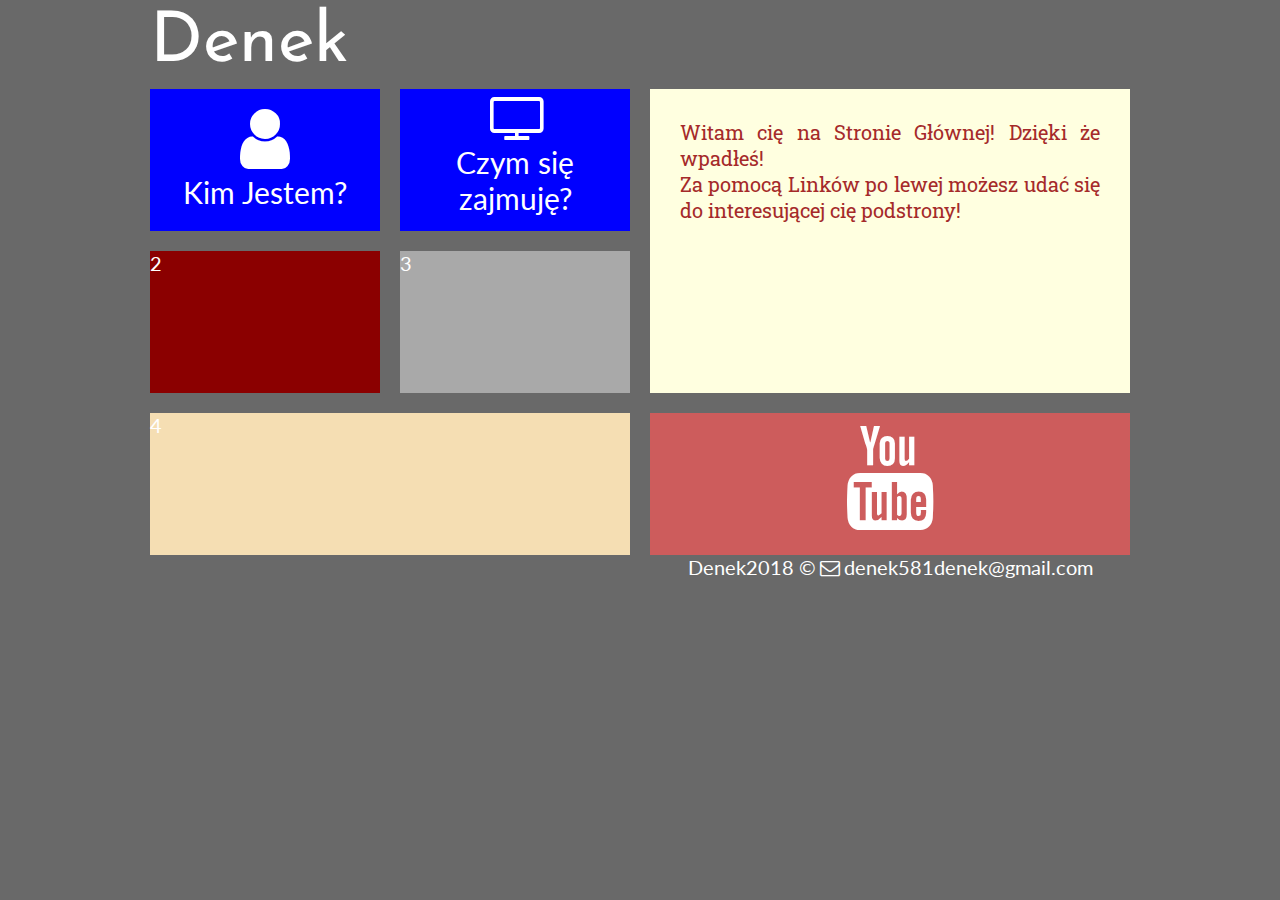
<file: index.html>
<!DOCTYPE html>
<html lang="pl">
<head>
  

   <meta charset="UTF-8">
   <title> Denek</title>
   
</head>
<body>
  <link href="https://fonts.googleapis.com/css?family=Roboto+Slab" rel="stylesheet"> 
   <link rel="stylesheet" href="style.css" type="text/css" />
   <link rel="stylesheet" href="css/fontello.css" type="text/css" />
   <link href="https://fonts.googleapis.com/css?family=Josefin+Sans|Lato" rel="stylesheet"> 
<div id="container">
   <div class="rectangle">
   <div id="logo">Denek</div>
          <div style="clear:both;"></div>
          </div>
  
   <div class="square"> 
          <a href="" class="kimjestemlink"><div class="tile1"><i class="icon-user"></i>
             <br>Kim Jestem? </div></a>
          <a href="czym%20si%C4%99%20zajmuj%C4%99.html" class="czymsiezajmujelink"><div class="tile1"><i class="icon-television"></i>
          <br>Czym się zajmuję?
            </div></a>
          <div style="clear: both;"></div>
          
          <div class="tile2">2</div>
          <div class="tile3">3</div>
          <div style="clear: both;"></div>
          
          <div class="tile4">4</div>
       </div>
<div class="square">
      <div class="tile5">Witam cię na Stronie Głównej! Dzięki że wpadłeś! <br /> Za pomocą Linków po lewej możesz udać się do interesującej cię podstrony!<br /><br />

      </div>
   <a href="https://www.youtube.com/channel/UCEOlfgcNsyFwnqqFIfwFzhw" class="ytlink" target="_blank"><div class="yt"><i class="icon-youtube"></i></div></a>
     
 
   </div>
      
   <div class="footer">Denek2018 &copy;<i class="icon-mail"></i>denek581denek@gmail.com
       </div>
        
       </div> 
   
   
   
</body>
</html>
</file>
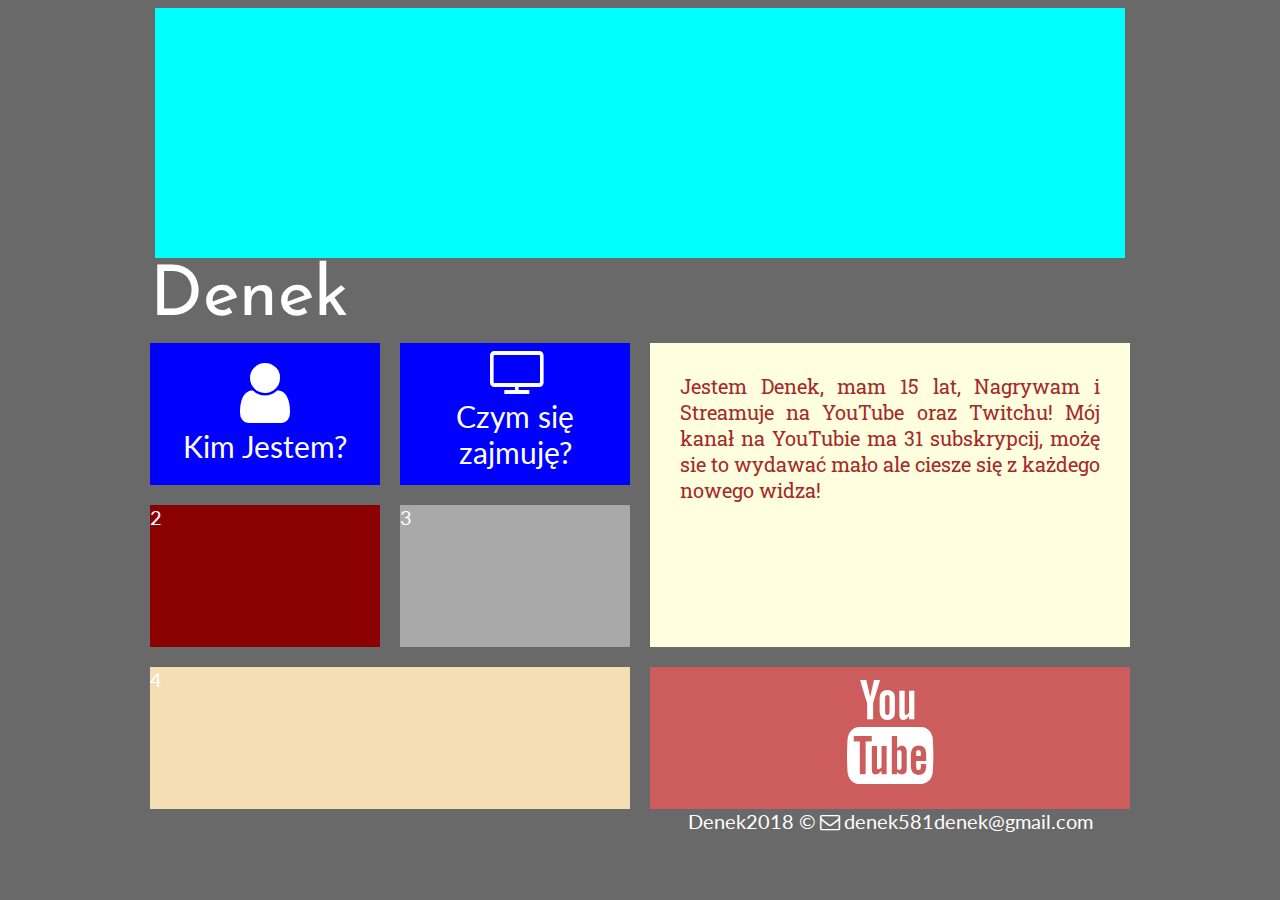
<file: czym się zajmuję.html>
<!DOCTYPE html>
<html lang="pl">
<head>
   <div align="center">
   <script async src="//pagead2.googlesyndication.com/pagead/js/adsbygoogle.js"></script>
<!-- Reklama -->
<ins class="adsbygoogle"
     style="display:inline-block;width:970px;height:250px"
     data-ad-client="ca-pub-6796675167641374"
     data-ad-slot="1997542067"></ins>
<script>
(adsbygoogle = window.adsbygoogle || []).push({});
</script>
   </div>
   <meta charset="UTF-8">
   <title> Denek</title>
   
</head>
<body>
  <link href="https://fonts.googleapis.com/css?family=Roboto+Slab" rel="stylesheet"> 
   <link rel="stylesheet" href="style.css" type="text/css" />
   <link rel="stylesheet" href="css/fontello.css" type="text/css" />
   <link href="https://fonts.googleapis.com/css?family=Josefin+Sans|Lato" rel="stylesheet"> 
<div id="container">
   <div class="rectangle">
      <a href="index.html" class="strglink"><div id="logo">Denek</div></a>
          <div style="clear:both;"></div>
          </div>
  
   <div class="square"> 
          <div class="tile1"><i class="icon-user"></i>
          <br>Kim Jestem?
          </div>
          <div class="tile1"><i class="icon-television"></i>
          <br>Czym się zajmuję?
          </div>
          <div style="clear: both;"></div>
          
          <div class="tile2">2</div>
          <div class="tile3">3</div>
          <div style="clear: both;"></div>
          
          <div class="tile4">4</div>
       </div>
<div class="square">
      <div class="tile5">Jestem Denek, mam 15 lat, Nagrywam i Streamuje na YouTube oraz Twitchu! Mój kanał na YouTubie ma 31 subskrypcij, możę sie to wydawać mało ale ciesze się z każdego nowego widza! <br /><br />

      </div>
   <a href="https://www.youtube.com/channel/UCEOlfgcNsyFwnqqFIfwFzhw" class="ytlink" target="_blank"><div class="yt"><i class="icon-youtube"></i></div></a>
     
 
   </div>
      
   <div class="footer">Denek2018 &copy;<i class="icon-mail"></i>denek581denek@gmail.com
       </div>
        
       </div> 
   
   
   
</body>
</html>
</file>
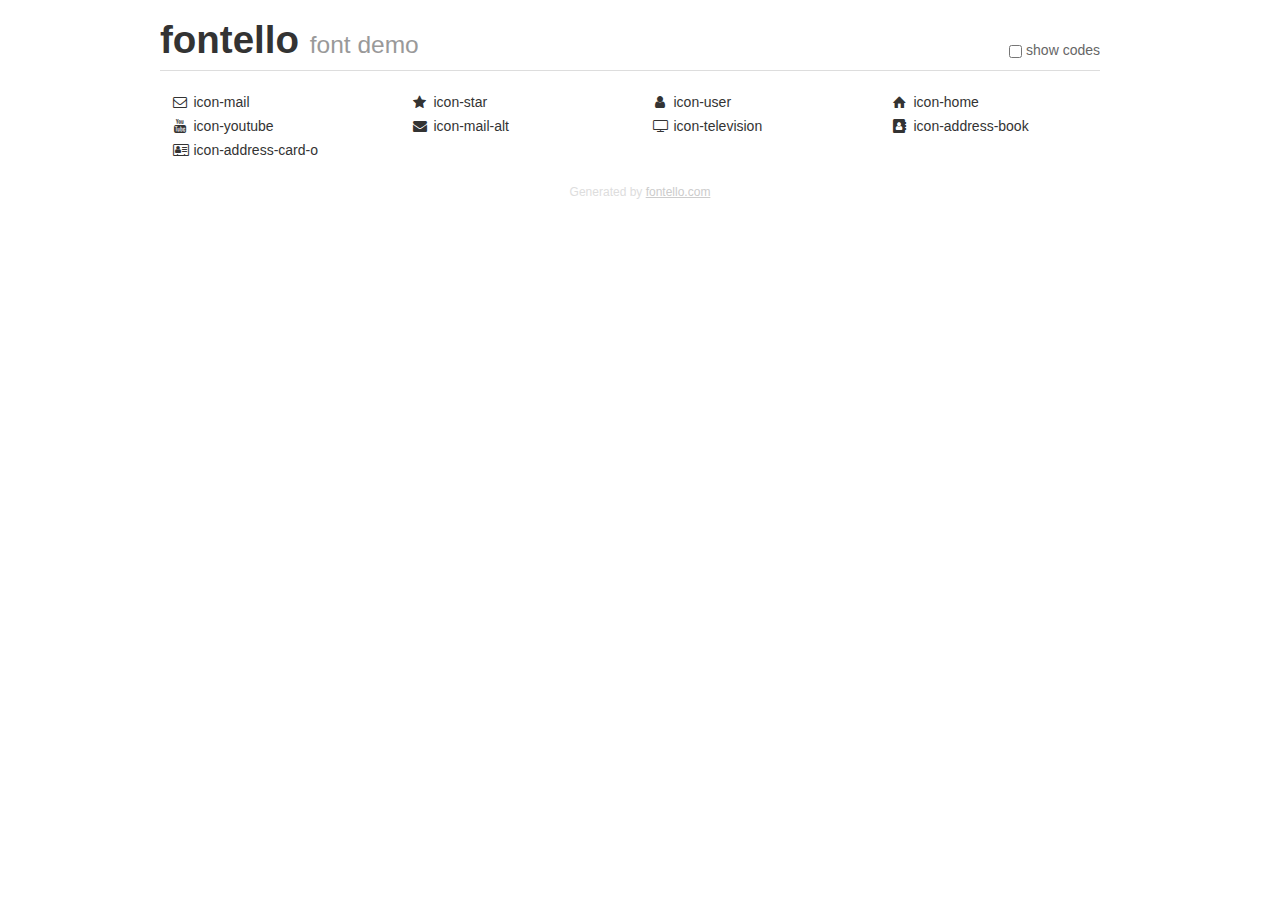
<file: fontello-587de907/fontello-587de907/demo.html>
<!DOCTYPE html>
<html>
  <head><!--[if lt IE 9]><script language="javascript" type="text/javascript" src="//html5shim.googlecode.com/svn/trunk/html5.js"></script><![endif]-->
    <meta charset="UTF-8"><style>/*
 * Bootstrap v2.2.1
 *
 * Copyright 2012 Twitter, Inc
 * Licensed under the Apache License v2.0
 * http://www.apache.org/licenses/LICENSE-2.0
 *
 * Designed and built with all the love in the world @twitter by @mdo and @fat.
 */
.clearfix {
  *zoom: 1;
}
.clearfix:before,
.clearfix:after {
  display: table;
  content: "";
  line-height: 0;
}
.clearfix:after {
  clear: both;
}
html {
  font-size: 100%;
  -webkit-text-size-adjust: 100%;
  -ms-text-size-adjust: 100%;
}
a:focus {
  outline: thin dotted #333;
  outline: 5px auto -webkit-focus-ring-color;
  outline-offset: -2px;
}
a:hover,
a:active {
  outline: 0;
}
button,
input,
select,
textarea {
  margin: 0;
  font-size: 100%;
  vertical-align: middle;
}
button,
input {
  *overflow: visible;
  line-height: normal;
}
button::-moz-focus-inner,
input::-moz-focus-inner {
  padding: 0;
  border: 0;
}
body {
  margin: 0;
  font-family: "Helvetica Neue", Helvetica, Arial, sans-serif;
  font-size: 14px;
  line-height: 20px;
  color: #333;
  background-color: #fff;
}
a {
  color: #08c;
  text-decoration: none;
}
a:hover {
  color: #005580;
  text-decoration: underline;
}
.row {
  margin-left: -20px;
  *zoom: 1;
}
.row:before,
.row:after {
  display: table;
  content: "";
  line-height: 0;
}
.row:after {
  clear: both;
}
[class*="span"] {
  float: left;
  min-height: 1px;
  margin-left: 20px;
}
.container,
.navbar-static-top .container,
.navbar-fixed-top .container,
.navbar-fixed-bottom .container {
  width: 940px;
}
.span12 {
  width: 940px;
}
.span11 {
  width: 860px;
}
.span10 {
  width: 780px;
}
.span9 {
  width: 700px;
}
.span8 {
  width: 620px;
}
.span7 {
  width: 540px;
}
.span6 {
  width: 460px;
}
.span5 {
  width: 380px;
}
.span4 {
  width: 300px;
}
.span3 {
  width: 220px;
}
.span2 {
  width: 140px;
}
.span1 {
  width: 60px;
}
[class*="span"].pull-right,
.row-fluid [class*="span"].pull-right {
  float: right;
}
.container {
  margin-right: auto;
  margin-left: auto;
  *zoom: 1;
}
.container:before,
.container:after {
  display: table;
  content: "";
  line-height: 0;
}
.container:after {
  clear: both;
}
p {
  margin: 0 0 10px;
}
.lead {
  margin-bottom: 20px;
  font-size: 21px;
  font-weight: 200;
  line-height: 30px;
}
small {
  font-size: 85%;
}
h1 {
  margin: 10px 0;
  font-family: inherit;
  font-weight: bold;
  line-height: 20px;
  color: inherit;
  text-rendering: optimizelegibility;
}
h1 small {
  font-weight: normal;
  line-height: 1;
  color: #999;
}
h1 {
  line-height: 40px;
}
h1 {
  font-size: 38.5px;
}
h1 small {
  font-size: 24.5px;
}
body {
  margin-top: 90px;
}
.header {
  position: fixed;
  top: 0;
  left: 50%;
  margin-left: -480px;
  background-color: #fff;
  border-bottom: 1px solid #ddd;
  padding-top: 10px;
  z-index: 10;
}
.footer {
  color: #ddd;
  font-size: 12px;
  text-align: center;
  margin-top: 20px;
}
.footer a {
  color: #ccc;
  text-decoration: underline;
}
.the-icons {
  font-size: 14px;
  line-height: 24px;
}
.switch {
  position: absolute;
  right: 0;
  bottom: 10px;
  color: #666;
}
.switch input {
  margin-right: 0.3em;
}
.codesOn .i-name {
  display: none;
}
.codesOn .i-code {
  display: inline;
}
.i-code {
  display: none;
}
@font-face {
      font-family: 'fontello';
      src: url('./font/fontello.eot?61235980');
      src: url('./font/fontello.eot?61235980#iefix') format('embedded-opentype'),
           url('./font/fontello.woff?61235980') format('woff'),
           url('./font/fontello.ttf?61235980') format('truetype'),
           url('./font/fontello.svg?61235980#fontello') format('svg');
      font-weight: normal;
      font-style: normal;
    }
     
     
    .demo-icon
    {
      font-family: "fontello";
      font-style: normal;
      font-weight: normal;
      speak: none;
     
      display: inline-block;
      text-decoration: inherit;
      width: 1em;
      margin-right: .2em;
      text-align: center;
      /* opacity: .8; */
     
      /* For safety - reset parent styles, that can break glyph codes*/
      font-variant: normal;
      text-transform: none;
     
      /* fix buttons height, for twitter bootstrap */
      line-height: 1em;
     
      /* Animation center compensation - margins should be symmetric */
      /* remove if not needed */
      margin-left: .2em;
     
      /* You can be more comfortable with increased icons size */
      /* font-size: 120%; */
     
      /* Font smoothing. That was taken from TWBS */
      -webkit-font-smoothing: antialiased;
      -moz-osx-font-smoothing: grayscale;
     
      /* Uncomment for 3D effect */
      /* text-shadow: 1px 1px 1px rgba(127, 127, 127, 0.3); */
    }
     </style>
    <link rel="stylesheet" href="css/animation.css"><!--[if IE 7]><link rel="stylesheet" href="css/" + font.fontname + "-ie7.css"><![endif]-->
    <script>
      function toggleCodes(on) {
        var obj = document.getElementById('icons');
      
        if (on) {
          obj.className += ' codesOn';
        } else {
          obj.className = obj.className.replace(' codesOn', '');
        }
      }
      
    </script>
  </head>
  <body>
    <div class="container header">
      <h1>fontello <small>font demo</small></h1>
      <label class="switch">
        <input type="checkbox" onclick="toggleCodes(this.checked)">show codes
      </label>
    </div>
    <div class="container" id="icons">
      <div class="row">
        <div class="the-icons span3" title="Code: 0xe800"><i class="demo-icon icon-mail">&#xe800;</i> <span class="i-name">icon-mail</span><span class="i-code">0xe800</span></div>
        <div class="the-icons span3" title="Code: 0xe801"><i class="demo-icon icon-star">&#xe801;</i> <span class="i-name">icon-star</span><span class="i-code">0xe801</span></div>
        <div class="the-icons span3" title="Code: 0xe802"><i class="demo-icon icon-user">&#xe802;</i> <span class="i-name">icon-user</span><span class="i-code">0xe802</span></div>
        <div class="the-icons span3" title="Code: 0xe803"><i class="demo-icon icon-home">&#xe803;</i> <span class="i-name">icon-home</span><span class="i-code">0xe803</span></div>
      </div>
      <div class="row">
        <div class="the-icons span3" title="Code: 0xe804"><i class="demo-icon icon-youtube">&#xe804;</i> <span class="i-name">icon-youtube</span><span class="i-code">0xe804</span></div>
        <div class="the-icons span3" title="Code: 0xf0e0"><i class="demo-icon icon-mail-alt">&#xf0e0;</i> <span class="i-name">icon-mail-alt</span><span class="i-code">0xf0e0</span></div>
        <div class="the-icons span3" title="Code: 0xf26c"><i class="demo-icon icon-television">&#xf26c;</i> <span class="i-name">icon-television</span><span class="i-code">0xf26c</span></div>
        <div class="the-icons span3" title="Code: 0xf2b9"><i class="demo-icon icon-address-book">&#xf2b9;</i> <span class="i-name">icon-address-book</span><span class="i-code">0xf2b9</span></div>
      </div>
      <div class="row">
        <div class="the-icons span3" title="Code: 0xf2bc"><i class="demo-icon icon-address-card-o">&#xf2bc;</i> <span class="i-name">icon-address-card-o</span><span class="i-code">0xf2bc</span></div>
      </div>
    </div>
    <div class="container footer">Generated by <a href="http://fontello.com">fontello.com</a></div>
  </body>
</html>
</file>
<file: style.css>
body{
   background-color: dimgrey;
   
      font-size: 20px;
   font-family: 'Lato', sans-serif;
   color: white;
   
}
#container
{
   width: 1000px;
   margin-left: auto;
   margin-right: auto;
   
   
}
.rectangle
{
width: 1000px;   
}
   .square
   {   
   width: 50%;
   float:left;
   }
#logo
{
   margin-left: 10px;
   float: left;
   font-size: 70px;
   width: 1000px;
   font-family: 'Josefin Sans', sans-serif;
 }
.tile1
{
   margin: 10px;
   width: 230px;
   height: 142px;
   background-color: blue;
   float:left;
   text-align: center;
   font-size: 30px;
   color: white;
   text-decoration: none;
   
   
   
   
   }
.tile2
{
   margin: 10px;
   width: 230px;
   height: 142px;
   background-color:darkred;
   float:left;
   }
.tile3
{
   margin: 10px;
   width: 230px;
   height: 142px;
   background-color: darkgrey;
   float:left;
   }

.tile4
{
   margin: 10px;
   width: 480px;
   height: 142px;
   background-color:wheat;
   
   
   }

.tile5
{
   margin: 10px;
   width: 420px;
   height: 244px;
   background-color:lightyellow;
   text-align: justify;
   padding: 30px;
    color: brown;
   font-style: bold;
   font-family: 'Roboto Slab', serif;
   
   }
.yt
{
   width: 480px;
   background-color: indianred;
   margin-top: 20px;
   margin-left: 10px;
   height: 142px;
   
   }
.yt:hover
{
   background-color: brown
}

.tile1:hover
{
   background-color: darkblue;
}
.footer
{
   width: 1000px;
   text-align: center;
   
}
.ytlink
{
   color: white;
   text-decoration: none;
}
.adsbygoogle
{
   background-color: aqua;
   
}

.strglink
{
   color: white;
   text-decoration: none;
}
</file>
<file: css/fontello.css>
@font-face {
  font-family: 'fontello';
  src: url('../font/fontello.eot?22445598');
  src: url('../font/fontello.eot?22445598#iefix') format('embedded-opentype'),
       url('../font/fontello.woff2?22445598') format('woff2'),
       url('../font/fontello.woff?22445598') format('woff'),
       url('../font/fontello.ttf?22445598') format('truetype'),
       url('../font/fontello.svg?22445598#fontello') format('svg');
  font-weight: normal;
  font-style: normal;
}
/* Chrome hack: SVG is rendered more smooth in Windozze. 100% magic, uncomment if you need it. */
/* Note, that will break hinting! In other OS-es font will be not as sharp as it could be */
/*
@media screen and (-webkit-min-device-pixel-ratio:0) {
  @font-face {
    font-family: 'fontello';
    src: url('../font/fontello.svg?22445598#fontello') format('svg');
  }
}
*/
 
 [class^="icon-"]:before, [class*=" icon-"]:before {
  font-family: "fontello";
  font-style: normal;
  font-weight: normal;
  speak: none;
 
  display: inline-block;
  text-decoration: inherit;
  width: 1em;
  margin-right: .2em;
  text-align: center;
  /* opacity: .8; */
 
  /* For safety - reset parent styles, that can break glyph codes*/
  font-variant: normal;
  text-transform: none;
 
  /* fix buttons height, for twitter bootstrap */
  line-height: 1em;
 
  /* Animation center compensation - margins should be symmetric */
  /* remove if not needed */
  margin-left: .2em;
 
  /* you can be more comfortable with increased icons size */
  /* font-size: 120%; */
 
  /* Font smoothing. That was taken from TWBS */
  -webkit-font-smoothing: antialiased;
  -moz-osx-font-smoothing: grayscale;
 
  /* Uncomment for 3D effect */
  /* text-shadow: 1px 1px 1px rgba(127, 127, 127, 0.3); */
}
 
.icon-mail:before { content: '\e800'; } /* '' */
.icon-star:before { content: '\e801'; } /* '' */
.icon-user:before { content: '\e802';font-size: 70px;margin-top: 15px; } /* '' */
.icon-home:before { content: '\e803'; } /* '' */
.icon-youtube:before { content: '\e804';font-size: 100px;margin-top: 15px;margin-left: 190px;} /* '' */
.icon-mail-alt:before { content: '\f0e0'; } /* '' */
.icon-television:before { content: '\f26c';font-size: 50px;margin-top: 5px; } /* '' */
.icon-address-book:before { content: '\f2b9'; } /* '' */
.icon-address-card-o:before { content: '\f2bc'; } /* '' */
</file>
<file: fontello-587de907/fontello-587de907/css/animation.css>
/*
   Animation example, for spinners
*/
.animate-spin {
  -moz-animation: spin 2s infinite linear;
  -o-animation: spin 2s infinite linear;
  -webkit-animation: spin 2s infinite linear;
  animation: spin 2s infinite linear;
  display: inline-block;
}
@-moz-keyframes spin {
  0% {
    -moz-transform: rotate(0deg);
    -o-transform: rotate(0deg);
    -webkit-transform: rotate(0deg);
    transform: rotate(0deg);
  }

  100% {
    -moz-transform: rotate(359deg);
    -o-transform: rotate(359deg);
    -webkit-transform: rotate(359deg);
    transform: rotate(359deg);
  }
}
@-webkit-keyframes spin {
  0% {
    -moz-transform: rotate(0deg);
    -o-transform: rotate(0deg);
    -webkit-transform: rotate(0deg);
    transform: rotate(0deg);
  }

  100% {
    -moz-transform: rotate(359deg);
    -o-transform: rotate(359deg);
    -webkit-transform: rotate(359deg);
    transform: rotate(359deg);
  }
}
@-o-keyframes spin {
  0% {
    -moz-transform: rotate(0deg);
    -o-transform: rotate(0deg);
    -webkit-transform: rotate(0deg);
    transform: rotate(0deg);
  }

  100% {
    -moz-transform: rotate(359deg);
    -o-transform: rotate(359deg);
    -webkit-transform: rotate(359deg);
    transform: rotate(359deg);
  }
}
@-ms-keyframes spin {
  0% {
    -moz-transform: rotate(0deg);
    -o-transform: rotate(0deg);
    -webkit-transform: rotate(0deg);
    transform: rotate(0deg);
  }

  100% {
    -moz-transform: rotate(359deg);
    -o-transform: rotate(359deg);
    -webkit-transform: rotate(359deg);
    transform: rotate(359deg);
  }
}
@keyframes spin {
  0% {
    -moz-transform: rotate(0deg);
    -o-transform: rotate(0deg);
    -webkit-transform: rotate(0deg);
    transform: rotate(0deg);
  }

  100% {
    -moz-transform: rotate(359deg);
    -o-transform: rotate(359deg);
    -webkit-transform: rotate(359deg);
    transform: rotate(359deg);
  }
}
</file>
